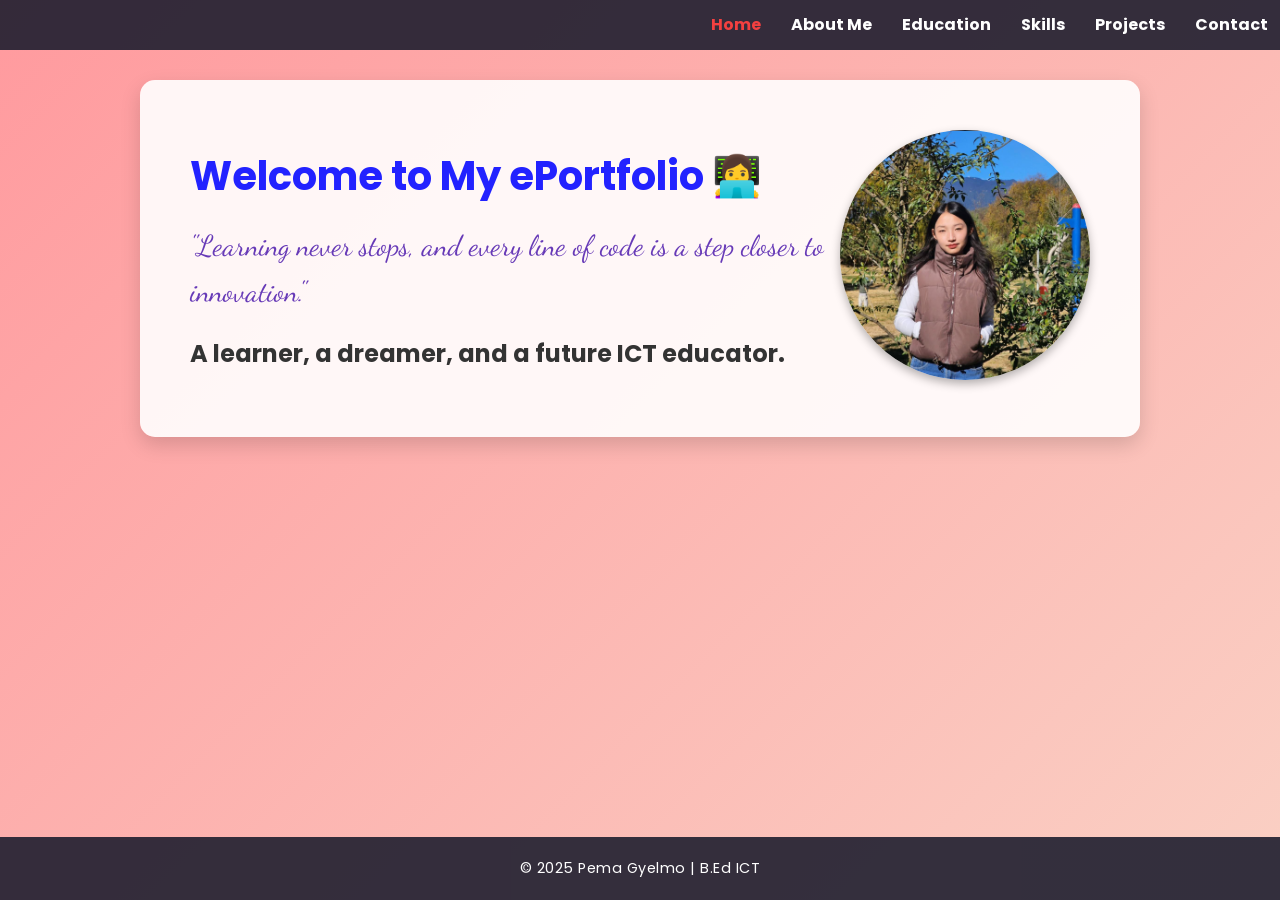
<file: index.html>
<!DOCTYPE html>
<html lang="en">
<head>
  <meta charset="UTF-8">
  <meta name="viewport" content="width=device-width, initial-scale=1.0">
  <title>Pema Gyelmo | Portfolio</title>
  <link rel="stylesheet" href="styles.css">

  <!-- Google Fonts -->
  <link href="https://fonts.googleapis.com/css2?family=Dancing+Script:wght@500&family=Open+Sans:wght@400;600&family=Poppins:wght@600;700&display=swap" rel="stylesheet">
  <link href="https://fonts.googleapis.com/css2?family=Pacifico&display=swap" rel="stylesheet">

</head>
<body>
  <header>
    <nav>
      <ul class="nav-links">
        <li><a href="index.html" class="active">Home</a></li>
        <li><a href="about.html">About Me</a></li>
        <li><a href="education.html">Education</a></li>
        <li><a href="skills.html">Skills</a></li>
        <li><a href="projects.html">Projects</a></li>
        <li><a href="contact.html">Contact</a></li>
      </ul>
    </nav>
  </header>

  <section class="home">
    <div class="home-text">
      <h1>Welcome to My ePortfolio 👩‍💻</h1>
      <p class="quote">"Learning never stops, and every line of code is a step closer to innovation."</p>
      <h2>A learner, a dreamer, and a future ICT educator.</h2>
      
    </div>
    <div class="home-image">
      <img src="ney.jpg" alt="Pema Gyelmo">
    </div>
  </section>
  <footer>
    <p>© 2025 Pema Gyelmo | B.Ed ICT</p>
  </footer>
</body>
</html>
</file>
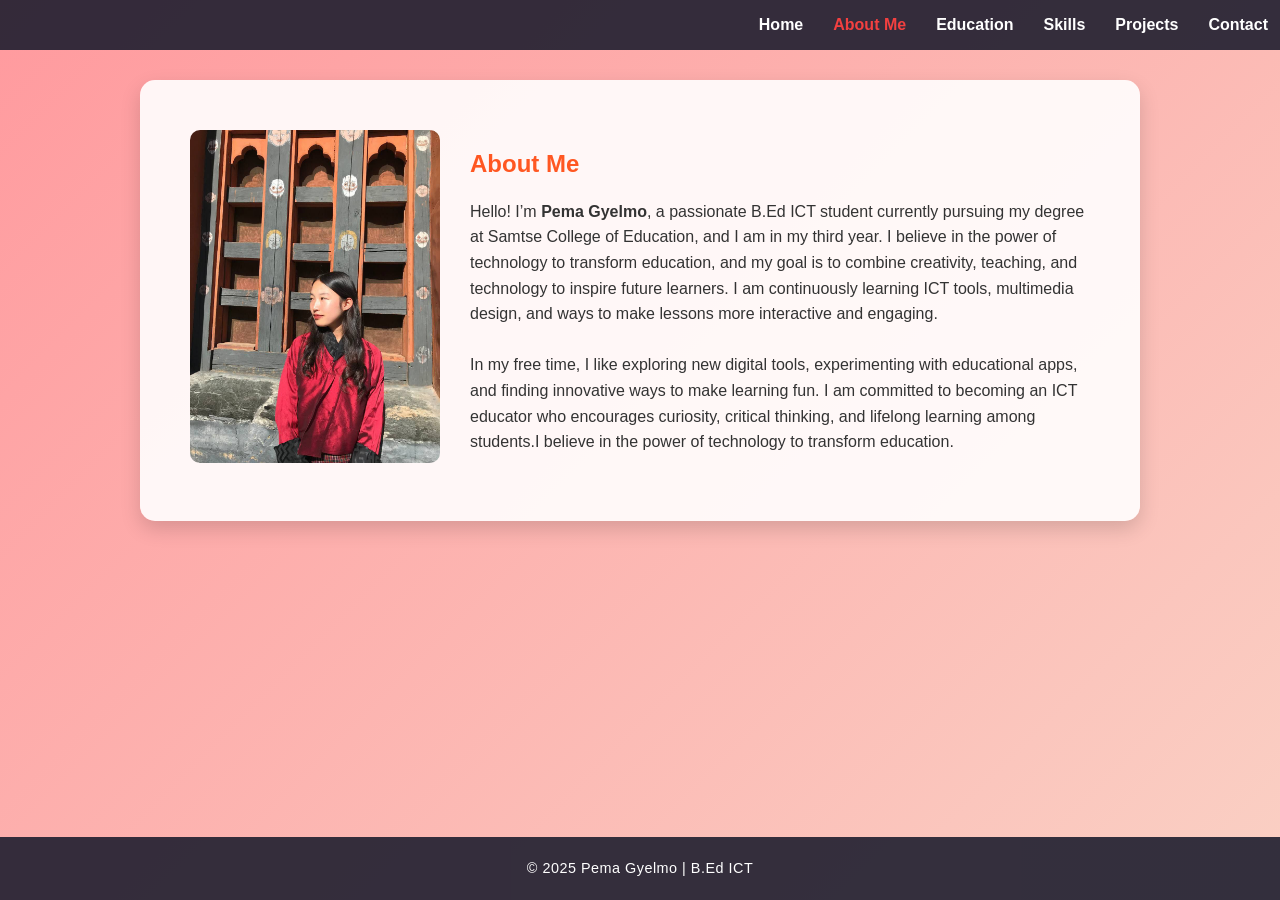
<file: about.html>
<!DOCTYPE html>
<html lang="en">
<head>
  <meta charset="UTF-8">
  <meta name="viewport" content="width=device-width, initial-scale=1.0">
  <title>About Me | Pema Gyelmo</title>
  <link rel="stylesheet" href="styles.css">
</head>
<body>
  <header>
    <nav>
      <ul class="nav-links">
        <li><a href="index.html">Home</a></li>
        <li><a href="about.html" class="active">About Me</a></li>
        <li><a href="education.html">Education</a></li>
        <li><a href="skills.html">Skills</a></li>
        <li><a href="projects.html">Projects</a></li>
        <li><a href="contact.html">Contact</a></li>
      </ul>
    </nav>
  </header>

  <section class="about">
    <div class="about-container">
      <div class="about-img">
        <img src="ggg.jpg" alt="Pema Gyelmo">
      </div>
      <div class="about-text">
        <h1>About Me</h1>
        <p>Hello! I’m <strong>Pema Gyelmo</strong>, a passionate B.Ed ICT student 
        currently pursuing my degree at Samtse College of Education, and I am in my third year.
        I believe in the power of technology to transform education, and my goal is to combine creativity,
        teaching, and technology to inspire future learners. I am continuously learning ICT tools, multimedia design,
        and ways to make lessons more interactive and engaging.</p>
        <br>
        <p>In my free time, I like exploring new digital tools, experimenting with educational apps,
        and finding innovative ways to make learning fun. I am committed to becoming an ICT educator
        who encourages curiosity, critical thinking, and lifelong learning among students.I believe in
        the power of technology to transform education.</p>
      </div>
    </div>
  </section>
  <footer>
    <p>© 2025 Pema Gyelmo | B.Ed ICT</p>
  </footer>

</body>
</html>
</file>
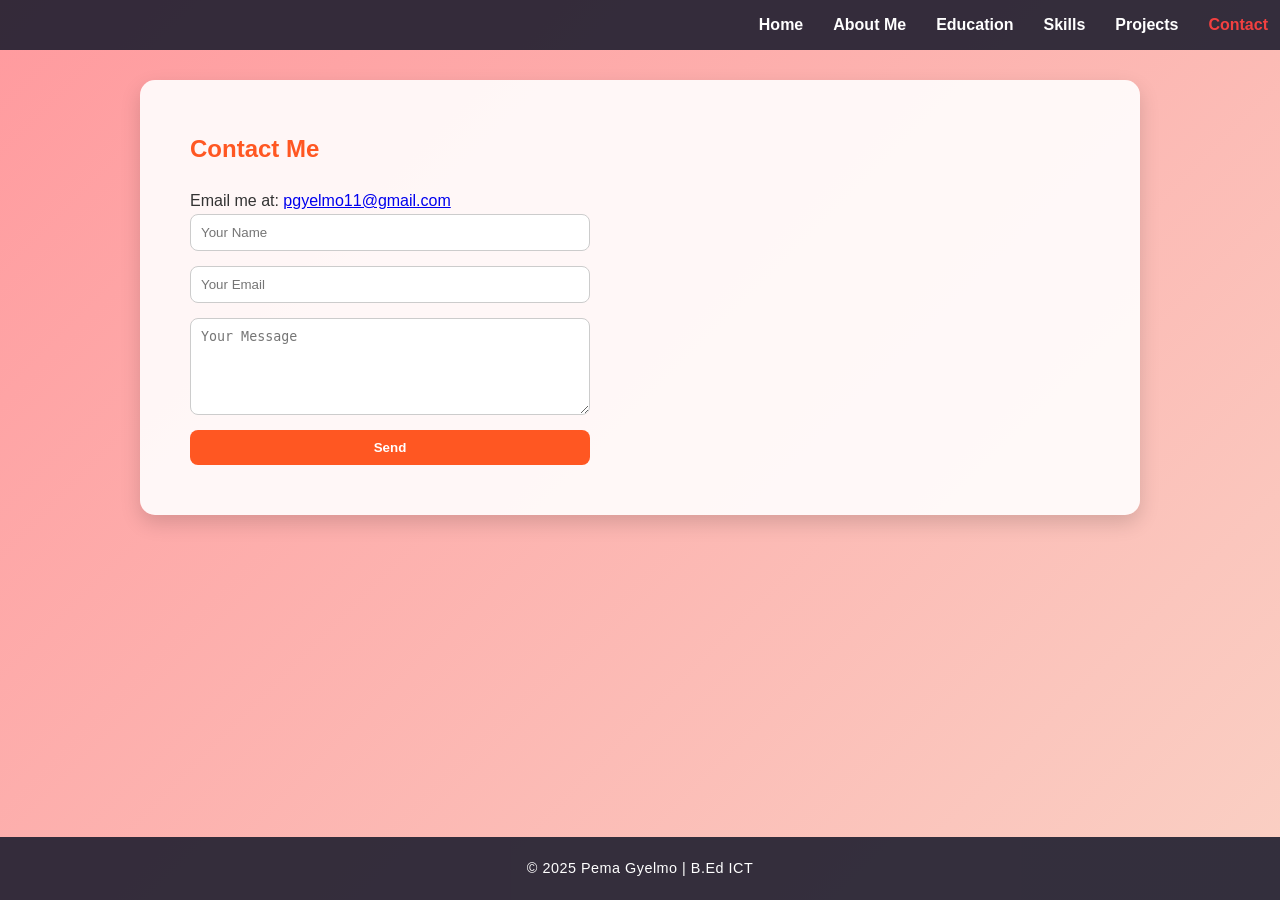
<file: contact.html>
<!DOCTYPE html>
<html lang="en">
<head>
  <meta charset="UTF-8">
  <meta name="viewport" content="width=device-width, initial-scale=1.0">
  <title>Contact | Pema Gyelmo</title>
  <link rel="stylesheet" href="styles.css">
</head>
<body>
  <header>
    <nav>
      <ul class="nav-links">
        <li><a href="index.html">Home</a></li>
        <li><a href="about.html">About Me</a></li>
        <li><a href="education.html">Education</a></li>
        <li><a href="skills.html">Skills</a></li>
        <li><a href="projects.html">Projects</a></li>
        <li><a href="contact.html" class="active">Contact</a></li>
      </ul>
    </nav>
  </header>

  <section class="contact">
    <h1>Contact Me</h1>
    <p>Email me at: <a href="mailto:yourname@example.com">pgyelmo11@gmail.com</a></p>

    <form>
      <input type="text" placeholder="Your Name" required>
      <input type="email" placeholder="Your Email" required>
      <textarea placeholder="Your Message" rows="5" required></textarea>
      <button type="submit">Send</button>
    </form>
  </section>
  <footer>
    <p>© 2025 Pema Gyelmo | B.Ed ICT</p>
  </footer>
</body>
</html>
</file>
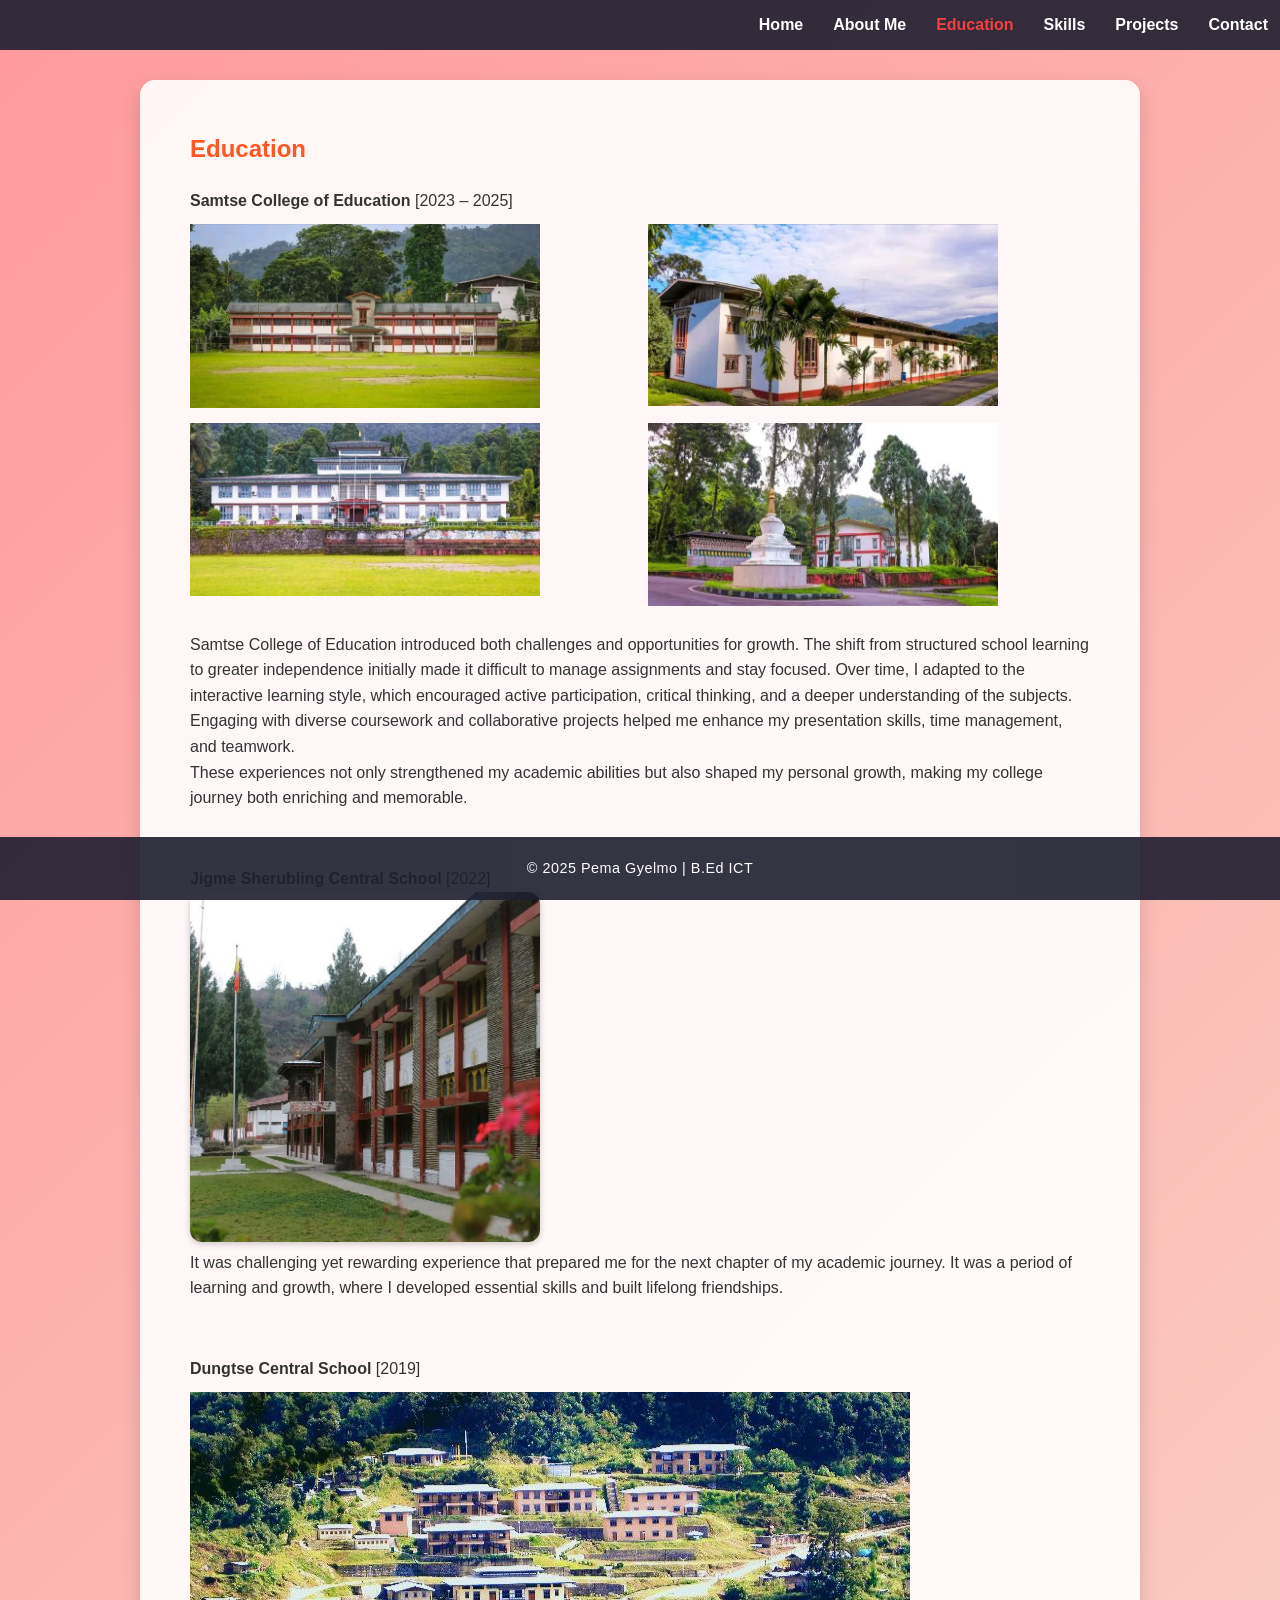
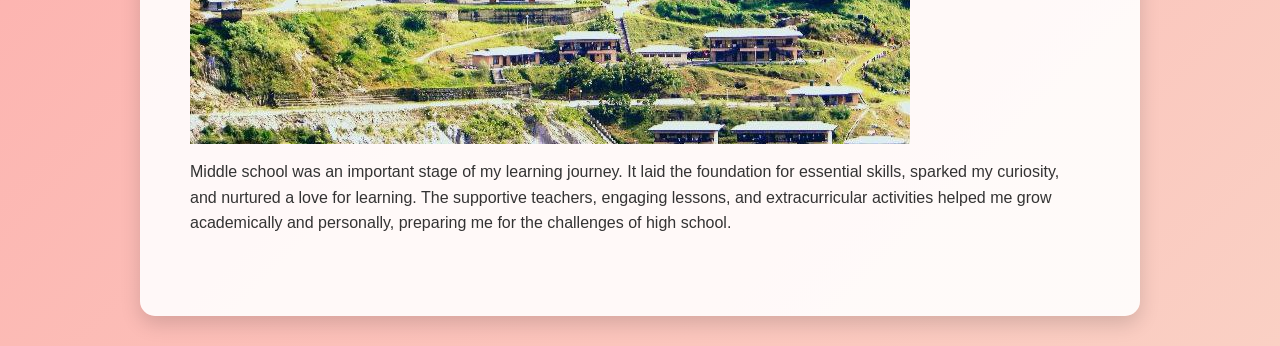
<file: education.html>
<!DOCTYPE html>
<html lang="en">
<head>
  <meta charset="UTF-8">
  <meta name="viewport" content="width=device-width, initial-scale=1.0">
  <title>Education | Pema Gyelmo</title>
  <link rel="stylesheet" href="styles.css">
  <style>
    /* Gallery styles */
    .edu-gallery {
      display: grid;
      gap: 15px;
      margin-top: 10px;
    }

    /* College 2x2 grid */
    .edu-gallery.college {
      grid-template-columns: repeat(2, 1fr);
    }

    
    /* Make college images a bit larger */
    .edu-gallery.college img {
      max-width: 350px; /* Adjust if needed */
    }

    .edu-gallery img:hover {
      transform: scale(1.05);
    }

    .caption {
      text-align: center;
      font-style: italic;
      margin-top: 10px;
      color: #2535df;
    }

    /* Optional styling for the section */
    .education ul {
      list-style-type: none;
      padding: 0;
    }

    .education li {
      margin-bottom: 30px;
    }
  </style>
</head>
<body>
  <header>
    <nav>
      <ul class="nav-links">
        <li><a href="index.html">Home</a></li>
        <li><a href="about.html">About Me</a></li>
        <li><a href="education.html" class="active">Education</a></li>
        <li><a href="skills.html">Skills</a></li>
        <li><a href="projects.html">Projects</a></li>
        <li><a href="contact.html">Contact</a></li>
      </ul>
    </nav>
  </header>

  <section class="education">
    <h1>Education</h1>
    <ul>
      <li>
         <strong><span class="college-name">Samtse College of Education</span></strong> [2023 – 2025]
      
        <div class="edu-gallery college">
          <img src="sce1.jpg" alt="College Campus">
          <img src="sce2.jpg" alt="College Campus">
          <img src="sce3.jpg" alt="College Campus">
          <img src="sce4.jpg" alt="College Campus">
        </div>
        <br>
        <p>Samtse College of Education introduced both challenges and opportunities
          for growth. The shift from structured school learning to greater independence 
          initially made it difficult to manage assignments and stay focused. Over time, 
          I adapted to the interactive learning style, which encouraged active participation, 
          critical thinking, and a deeper understanding of the subjects. Engaging with diverse 
          coursework and collaborative projects helped me enhance my presentation skills, time 
          management, and teamwork. 
          <br>
          These experiences not only strengthened my academic abilities 
          but also shaped my personal growth, making my college journey both enriching and memorable.</p>
        
      </li>
      <br>
      <li> 
        
        <strong><span>Jigme Sherubling Central School</span></strong> [2022]
        <br>
        <div class="edu-left">
          <img src="jigsher.jpg" alt="High School">
        </div>
      <div class="edu-right">
        
        <p>It was challenging yet rewarding experience that prepared me for 
          the next chapter of my academic journey.
          It was a period of learning and growth, where I developed essential 
          skills and built lifelong friendships.</p>
      </div>
      </li>
        
      </li>
      <br>
      <li>
        <strong><span>Dungtse Central School</span></strong> [2019]
        <div class="edu-gallery single">
          <img src="dcs.jpg" alt="Middle School">
        <p>Middle school was an important stage of my learning journey. 
          It laid the foundation for essential skills, sparked my curiosity, 
          and nurtured a love for learning. The supportive teachers, engaging 
          lessons, and extracurricular activities helped me grow academically and 
          personally, preparing me for the challenges of high school. </p>
        </div>
        
      </li>
    </ul>
  </section>

  <footer>
    <p>© 2025 Pema Gyelmo | B.Ed ICT</p>
  </footer>
</body>
</html>
</file>
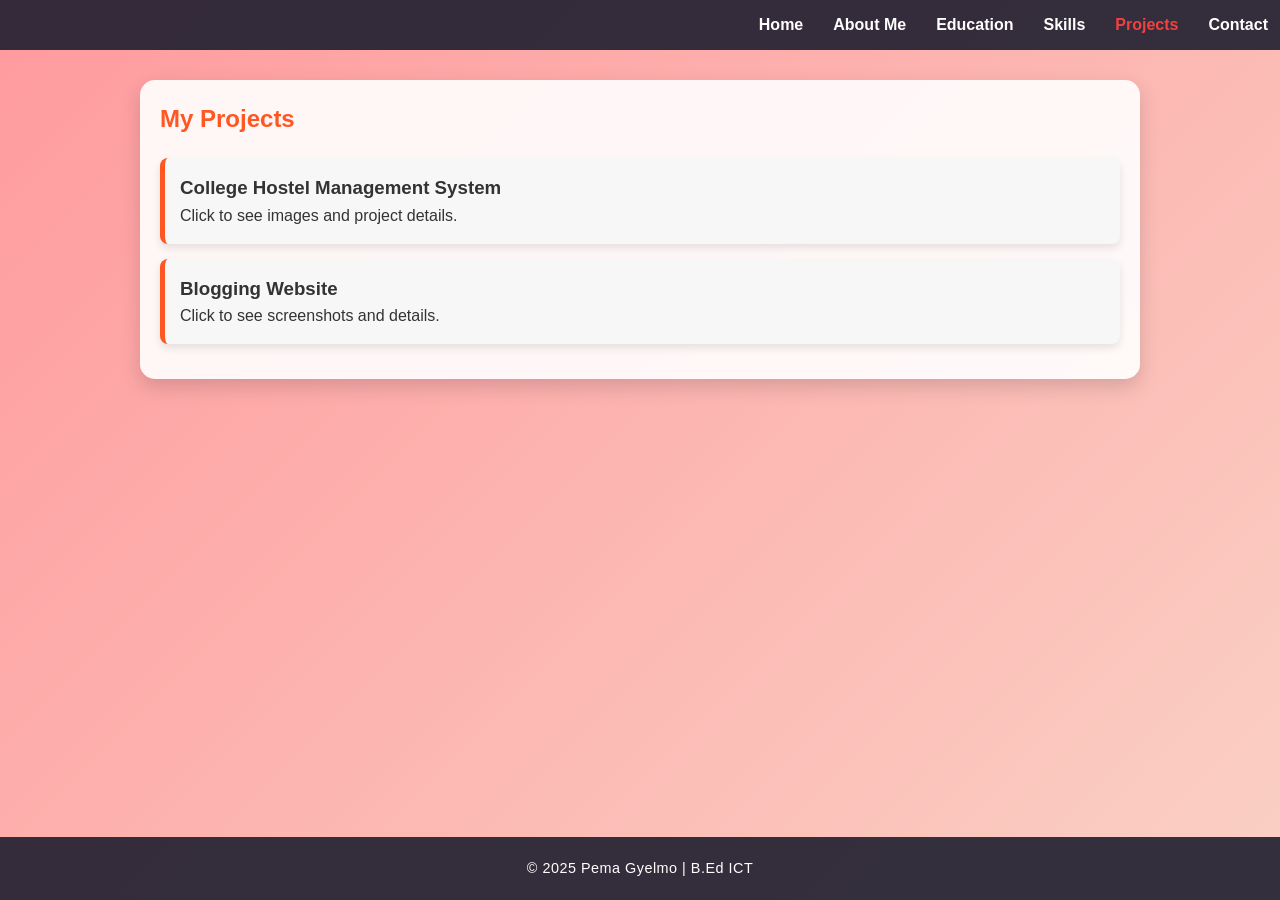
<file: projects.html>
<!DOCTYPE html>
<html lang="en">
<head>
  <meta charset="UTF-8">
  <meta name="viewport" content="width=device-width, initial-scale=1.0">
  <title>Projects | Pema Gyelmo</title>
  <link rel="stylesheet" href="styles.css">
</head>
<body>
  <header>
    <nav>
      <ul class="nav-links">
        <li><a href="index.html">Home</a></li>
        <li><a href="about.html">About Me</a></li>
        <li><a href="education.html">Education</a></li>
        <li><a href="skills.html">Skills</a></li>
        <li><a href="projects.html" class="active">Projects</a></li>
        <li><a href="contact.html">Contact</a></li>
      </ul>
    </nav>
  </header>

  <section class="projects">
    <h1>My Projects</h1>

    <!-- Project Cards -->
    <div class="project-card" onclick="openModal('hostelModal')">
      <h3>College Hostel Management System</h3>
      <p>Click to see images and project details.</p>
    </div>

    <div class="project-card" onclick="openModal('blogModal')">
      <h3>Blogging Website</h3>
      <p>Click to see screenshots and details.</p>
    </div>
  </section>

  <!-- Modal for College Hostel Management System -->
  <div id="hostelModal" class="modal">
    <div class="modal-content">
      <span class="close-btn" onclick="closeModal('hostelModal')">&times;</span>
      <h2>College Hostel Management System</h2>
      <div class="modal-images">
        <img src="ddd.jpg" alt="Hostel Screenshot 1">
        <img src="hostel.jpg" alt="Hostel Screenshot 2">
        <img src="erd.jpg" alt="Hostel Screenshot 3">
        <img src="obj.jpg" alt="Hostel Screenshot 4">
      </div>
      <div class="modal-description">
        <p>This project was designed to streamline and digitize hostel operations, 
          making management easier for both administrators and students. 
          The poroject focuses on improving communication, reducing paperwork, and ensuring 
          transparency in hostel activities. 
          It provides real-time updates and user-friendly interfaces for different stakeholders. 
          <br>
          <br>
          Features include:</p>
        <ul>
          <li>Attendance tracking for students.</li>
          <li>Complaint submission and management system.</li>
          <li>Room allocation and student information management.</li>
          <li>Admin dashboard for monitoring hostel activities.</li>
        </ul>
      </div>
    </div>
  </div>

  <!-- Modal for Blogging Website -->
<div id="blogModal" class="modal">
  <div class="modal-content">
    <span class="close-btn" onclick="closeModal('blogModal')">&times;</span>
    <h2>Blogging Website</h2>
    <div class="modal-images">
      <img src="blog.jpg" alt="Blog Screenshot 1">
      <img src="blog2.jpg" alt="Blog Screenshot 2">
    </div>
    <div class="modal-description">
      <p>The Blogging Website was developed as a creative 
        platform for sharing my ideas, experiences, and 
        reflections while also giving me the opportunity to 
        practice my web development skills. Writing blogs 
        allowed me to express myself freely and connect with 
        readers through meaningful content. 
        <br>
        <br>
        The website includes features such as post creation, editing, and a comment section 
        for interaction. With a responsive design and well-organized categories, 
        it provides a smooth browsing experience across devices. 
        This project not only strengthened my technical abilities but 
        also nurtured my passion for writing and digital communication.</p>
     
      <p>
        🔗 Visit my blog here: 
        <a href="https://passionforadventure10.blogspot.com" target="_blank">Open Blog</a>
      </p>
    </div>
  </div>
</div>

  <footer>
    <p>© 2025 Pema Gyelmo | B.Ed ICT</p>
  </footer>

  <script>
    function openModal(modalId) {
      document.getElementById(modalId).style.display = 'block';
    }

    function closeModal(modalId) {
      document.getElementById(modalId).style.display = 'none';
    }

    window.onclick = function(event) {
      const hostelModal = document.getElementById('hostelModal');
      const blogModal = document.getElementById('blogModal');
      if (event.target === hostelModal) hostelModal.style.display = 'none';
      if (event.target === blogModal) blogModal.style.display = 'none';
    }
  </script>
</body>
</html>
</file>
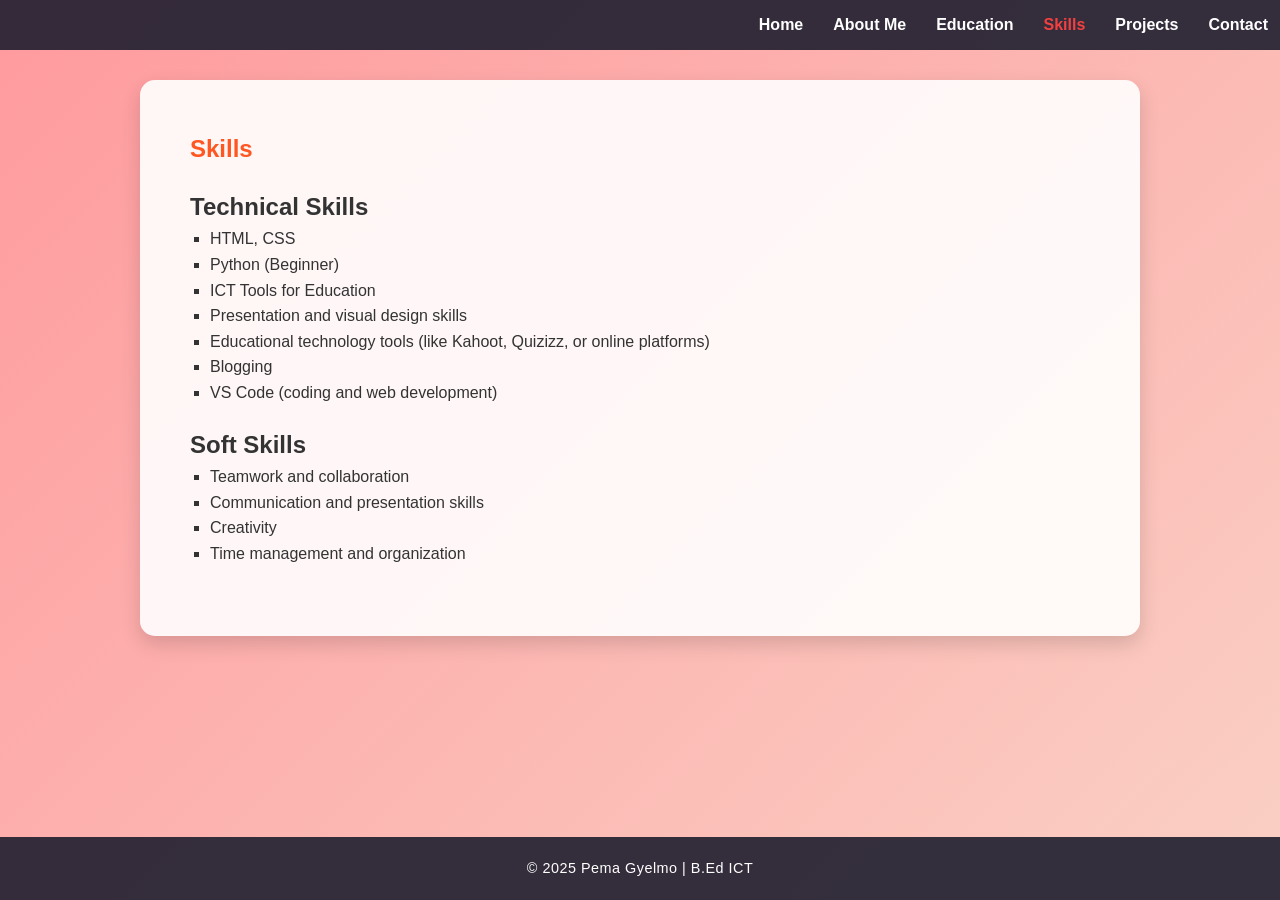
<file: skills.html>
<!DOCTYPE html>
<html lang="en">
<head>
  <meta charset="UTF-8">
  <meta name="viewport" content="width=device-width, initial-scale=1.0">
  <title>Skills | Pema Gyelmo</title>
  <link rel="stylesheet" href="styles.css">
</head>
<body>
  <header>
    <nav>
      <ul class="nav-links">
        <li><a href="index.html">Home</a></li>
        <li><a href="about.html">About Me</a></li>
        <li><a href="education.html">Education</a></li>
        <li><a href="skills.html" class="active">Skills</a></li>
        <li><a href="projects.html">Projects</a></li>
        <li><a href="contact.html">Contact</a></li>
      </ul>
    </nav>
  </header>

  <section class="skills">
    <h1>Skills</h1>
    <h2>Technical Skills</h2>
    <ul>
      <li>HTML, CSS</li>
      <li>Python (Beginner)</li>
      <li>ICT Tools for Education</li>
      <li>Presentation and visual design skills</li>
      <li>Educational technology tools (like Kahoot, Quizizz, or online platforms)</li>
      <li>Blogging</li>
      <li>VS Code (coding and web development)</li>
    </ul>

    <h2>Soft Skills</h2>
    <ul>
      <li>Teamwork and collaboration</li>
      <li>Communication and presentation skills</li>
      <li>Creativity</li>
      <li>Time management and organization</li>
    </ul>
  </section>
  <footer>
    <p>© 2025 Pema Gyelmo | B.Ed ICT</p>
  </footer>
</body>
</html>
</file>
<file: styles.css>
* {
  margin: 0;
  padding: 0;
  box-sizing: border-box;
}

/* Animated Gradient Background */
body {
  font-family: 'Open Sans', sans-serif;
  line-height: 1.6;
  background: linear-gradient(135deg, #ff9a9e, #fad0c4, #fbc2eb, #a1c4fd, #c2e9fb);
  background-size: 400% 400%;
  animation: gradientBG 15s ease infinite;
  color: #333;
  min-height: 100vh;
}

@keyframes gradientBG {
  0% { background-position: 0% 50%; }
  50% { background-position: 100% 50%; }
  100% { background-position: 0% 50%; }
}

/* Navigation */
header {
  background: rgba(30, 30, 47, 0.9);
  padding: 12px;
}

.nav-links {
  display: flex;                 /* Make links horizontal */
  justify-content: flex-end;     /* Move links to the right */
  list-style: none;              /* Remove bullets */
  gap: 30px;                     /* Space between links */
}

.nav-links li a {
  text-decoration: none;
  color: #fff;
  font-weight: bold;
  font-family: 'Poppins', sans-serif;
  transition: 0.3s;
}

.nav-links li a:hover,
.nav-links .active {
  color: #f34040;
}

/* Sections with white cards */
section {
  background: rgba(255, 255, 255, 0.9);
  padding: 50px;
  margin: 30px auto;
  border-radius: 15px;
  max-width: 1000px;
  box-shadow: 0 8px 20px rgba(0,0,0,0.15);
}

/* Home */
.home {
  display: flex;
  justify-content: space-between;
  align-items: center;
}

.home-text h1 {
  font-size: 2.5rem;
  font-family: 'Poppins', sans-serif;
  color: #2222ff;
  margin-bottom: 15px;
}

.home-text h2,
h3 {
  font-family: 'Poppins', sans-serif;
}

.quote {
  font-family: 'Dancing Script', cursive;
  font-size: 1.8rem;
  color: #673ab7;
  margin-bottom: 20px;
}

.home-image img {
  width: 250px;
  border-radius: 50%;
  box-shadow: 0 4px 10px rgba(0,0,0,0.3);
}

/* About */
.about-container {
  display: flex;
  align-items: center;
  justify-content: center;
}

.about-img img {
  width: 250px;
  border-radius: 10px;
  margin-right: 30px;
}

.about-text h1 {
  color: #ff5722;
  margin-bottom: 15px;
}

/* Education, Skills, Projects, Contact */
.education h1,
.skills h1,
.projects h1,
.contact h1 {
  font-family: 'Poppins', sans-serif;
  color: #ff5722;
  margin-bottom: 20px;
}

.skills ul {
  margin-bottom: 20px;
  list-style: square;
  padding-left: 20px;
}

/* Project Cards */
.project-card {
  background: #fff;
  padding: 20px;
  margin: 15px 0;
  border-left: 5px solid #ff5722;
  box-shadow: 0 4px 8px rgba(0,0,0,0.1);
}

/* Contact Form */
form {
  display: flex;
  flex-direction: column;
  max-width: 400px;
}

form input,
form textarea {
  margin-bottom: 15px;
  padding: 10px;
  border: 1px solid #ccc;
  border-radius: 8px;
}

form button {
  padding: 10px;
  border: none;
  background: #ff5722;
  color: white;
  font-weight: bold;
  cursor: pointer;
  border-radius: 8px;
}

form button:hover {
  background: #e64a19;
}

/* Responsive */
@media (max-width: 768px) {
  .home {
    flex-direction: column;
    text-align: center;
  }
  .about-container {
    flex-direction: column;
    text-align: center;
  }
  .about-img img {
    margin-bottom: 20px;
  }
  .nav-links {
    justify-content: center; /* Stack links center on mobile */
    gap: 20px;
  }
}

/* Footer */
footer {
  background: rgba(30, 30, 47, 0.9);
  color: #fff;
  text-align: center;
  padding: 20px;
  position: fixed;
  bottom: 0;
  left: 0;
  width: 100%;
  font-size: 0.9rem;
  font-family: 'Poppins', sans-serif;
  letter-spacing: 0.5px;
}

.edu-left img {
  width: 350px; /* Smaller size for high/middle school */
  height: auto;
  border-radius: 12px;
  box-shadow: 0 2px 6px rgba(0,0,0,0.2);
}

/* Optional: make college images larger if you want */
.edu-gallery.college img {
  max-width: 350px;
}

/* Projects Page */
.projects {
  padding: 20px;
}

/* Projects Page */
.projects {
  padding: 20px;
}

.project-card {
  background-color: #f7f7f7;
  padding: 15px;
  margin-bottom: 15px;
  border-radius: 8px;
  cursor: pointer;
  transition: transform 0.2s;
}

.project-card:hover {
  transform: scale(1.02);
  background-color: #eaeaea;
}

/* Modal styles */
.modal {
  display: none; /* Hidden by default */
  position: fixed;
  z-index: 1000;
  left: 0;
  top: 0;
  width: 100%;
  height: 100%;
  overflow: auto;
  background-color: rgba(0,0,0,0.7);
}

.modal-content {
  background-color: #fff;
  margin: 50px auto;
  padding: 20px;
  border-radius: 10px;
  width: 90%;
  max-width: 700px;
  position: relative;
}

.close-btn {
  position: absolute;
  top: 10px;
  right: 20px;
  font-size: 25px;
  cursor: pointer;
}

.modal-images {
  display: flex;
  gap: 10px;
  flex-wrap: wrap;
  margin-top: 10px;
}

.modal-images img {
  width: calc(50% - 10px);
  border-radius: 5px;
}

.modal-description {
  margin-top: 15px;
}
</file>
